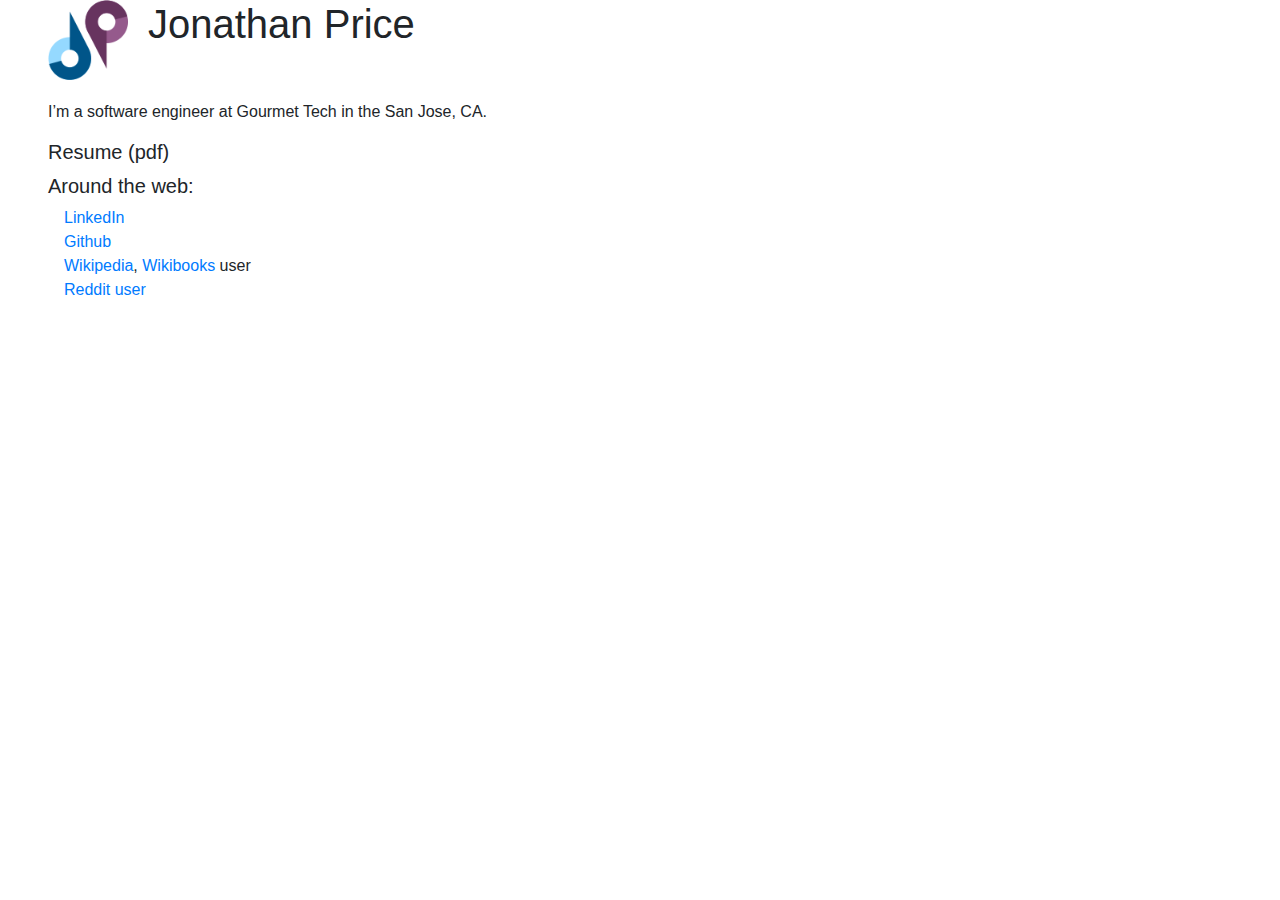
<file: index.html>
<!DOCTYPE html>
<html>
  <head>
    <meta charset="utf-8" />
    <title>Jonathan Price</title>
    <link rel="stylesheet" href="style/main.css" />
    <link rel="icon" href="images/favicon.ico" />
    <link href="https://fonts.googleapis.com/css?family=Open+Sans:600,700"
          rel="stylesheet" type="text/css" />
    <link href="https://stackpath.bootstrapcdn.com/bootstrap/4.1.3/css/bootstrap.min.css"
          rel="stylesheet" type="text/css" />
  </head>
  <body>
    <header>
      <img id="logo" src="images/logo.png"
           alt="a logo showing a stylized J and P, my intials" />
      <h1>Jonathan Price</h1>
    </header>
    <p>
      I&rsquo;m a software engineer at Gourmet Tech in the San Jose, CA.
    </p>
    <main>
      <a class="h5 entry" href="resume.pdf">Resume (pdf)</a>
      <h2 class="h5 entry" id="links-header">Around the web:</h2>
      <ul id="links">
        <li>
          <a href="https://www.linkedin.com/in/jonathanmprice">LinkedIn</a>
        </li>
        <li>
          <a href="https://github.com/jonmarkprice">Github</a>
        </li>
        <li>
          <a href="https://en.wikipedia.org/wiki/Special:Contributions/Markair">Wikipedia</a>, 
          <a href="https://en.wikibooks.org/wiki/Special:Contributions/Markair">Wikibooks</a> user
        </li>
        <li>
          <a href="https://www.reddit.com/user/jonmarkprice">Reddit user</a>
        </li>
      </ul>
    </main>
  </body>
</html>
</file>
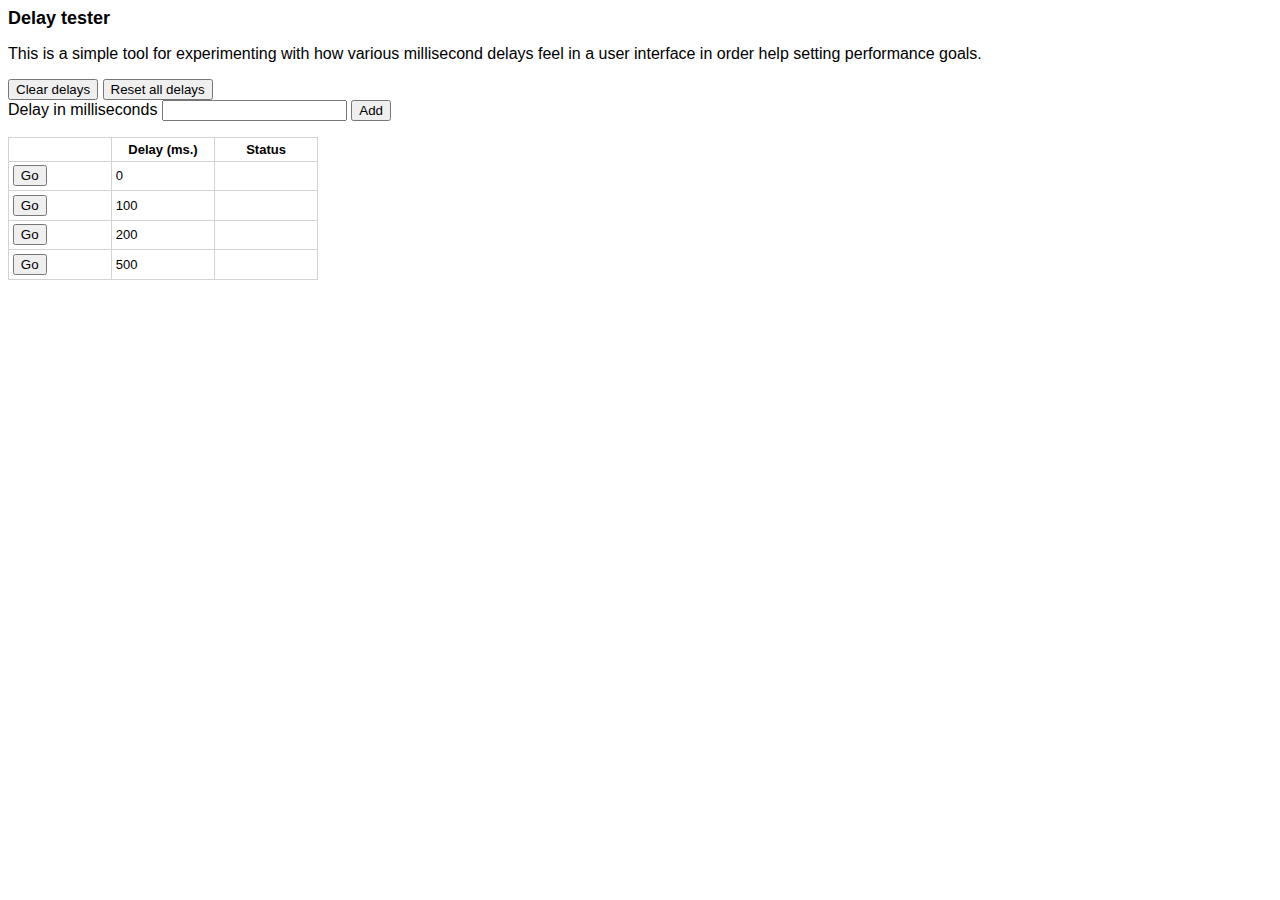
<file: apps/delay/index.html>
<html>
  <head>
    <meta charset="utf-8" />
    <title>Timing test</title>
    <link rel="stylesheet" href="style.css" />
  </head>
  <body>
    <h1>Delay tester</h1>
    <p>
      This is a simple tool for experimenting with how various millisecond
      delays feel in a user interface in order help setting performance goals.
    </p>

    <button id="clear">Clear delays</button>
    <button id="reset">Reset all delays</button>

    <form id="add-entry">
      <label for="input">Delay in milliseconds</label>
      <input type="text"   id="input" width="5" />
      <input type="submit" id="add"   value="Add" />
    </form>

    <table id="entries">
      <tr>
        <th></th>
        <th>Delay (ms.)</th>
        <th>Status</th>
      </tr>
    </table>

    <script src="script.js"></script>
  </body>
</html>
</file>
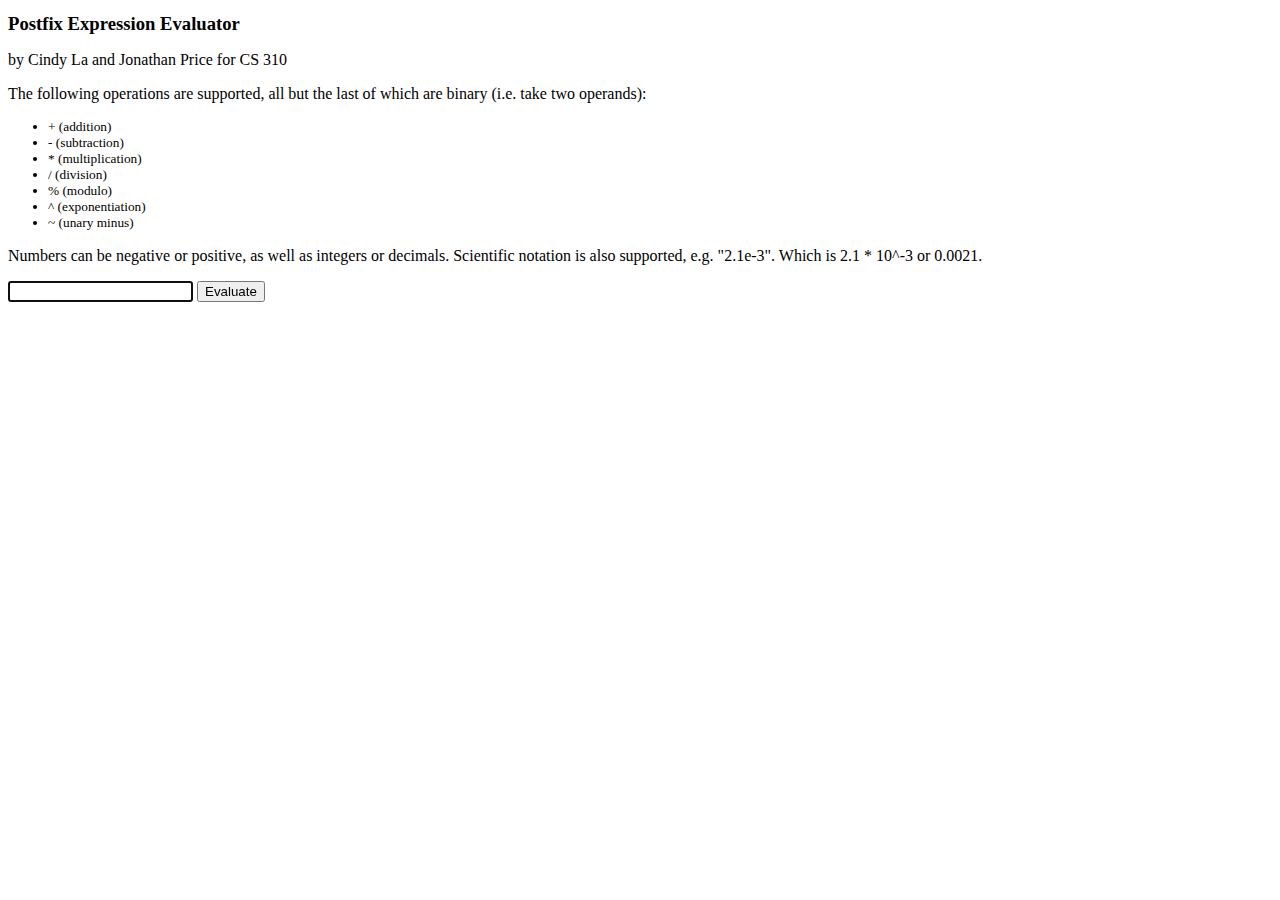
<file: apps/postfix/index.html>
<!DOCTYPE html>
<html>
  <head>
    <meta charset="UTF-8"/>
    <title>CS 310: post/prefix expression evaluation</title>
	<link rel="stylesheet" href="style.css" />
  </head>
  <body>
		<h1>Postfix Expression Evaluator</h1>
		<p>
			by Cindy La and Jonathan Price
			for CS 310
		</p>
		<section>
			<p>
				The following operations are supported, all but the last of which are binary (i.e.
				take two operands):
				<ul>
					<li>+ (addition)</li>
					<li>- (subtraction)</li>
					<li>* (multiplication)</li>
					<li>/ (division)</li>
					<li>% (modulo)</li>
					<li>^ (exponentiation)</li>
                    <li>~ (unary minus)</li>
				</ul>
				Numbers can be negative or positive, as well as integers or decimals.
				Scientific notation is also supported, e.g. "2.1e-3".
				Which is 2.1 * 10^-3 or 0.0021.
			</p>
		</section>
    <form onsubmit="return false">
      <input id="textfield" type="text" autofocus />
      <input type="submit" id="eval" value="Evaluate" />
    </form>
    <ol id="result"></ol>
    <script src="parser.js"></script>
  </body>
</html>
</file>
<file: style/main.css>
body {
  font-family: sans-serif;
  color: #333;
  padding-left: 3em;
  padding-right: 3em;
}

ul {
  list-style-type: none;
}

main .entry {
  margin-top: 0.5rem;
}

#links {
  margin-left: 0;
  padding-left: 1rem;
}

h1, h2 {
  font-family: 'Open Sans', sans-serif;
  font-weight: 600;
}


a {
  text-decoration: none;
  color: dodgerblue;
}

a:hover {
  text-decoration: underline;
}

a:visited {
  color: mediumpurple;
}

img#logo {  
  position: absolute;
  width: 80px;
  height: 80px;
}

header {
  display: inline-block;
  width: 100%;
  height: 100px;
}

h1 {
  margin-left: 100px;
}
</file>
<file: apps/delay/style.css>
table, td, tr, th {
  border: thin solid lightgrey;
  border-collapse: collapse;
}

td, th {
  padding: 1mm;
  min-width: 25mm;
  font-size: small;
}

body {
  font-family: sans-serif;
}

th {
  font-size: small;
}

h1 {
  font-size: large;
}
</file>
<file: apps/postfix/style.css>
ol {
  list-style-type: none;
  padding-left: 0.25em;
}

li {
  font-size: 10pt;
}

h1 {
  font-size: 14pt;
}

.user_input {
  font-family: monospace;
  background-color: lightgrey;
  margin-right: 1em;
  padding-left: 0.5em;
  padding-right: 0.5em;
}
</file>
